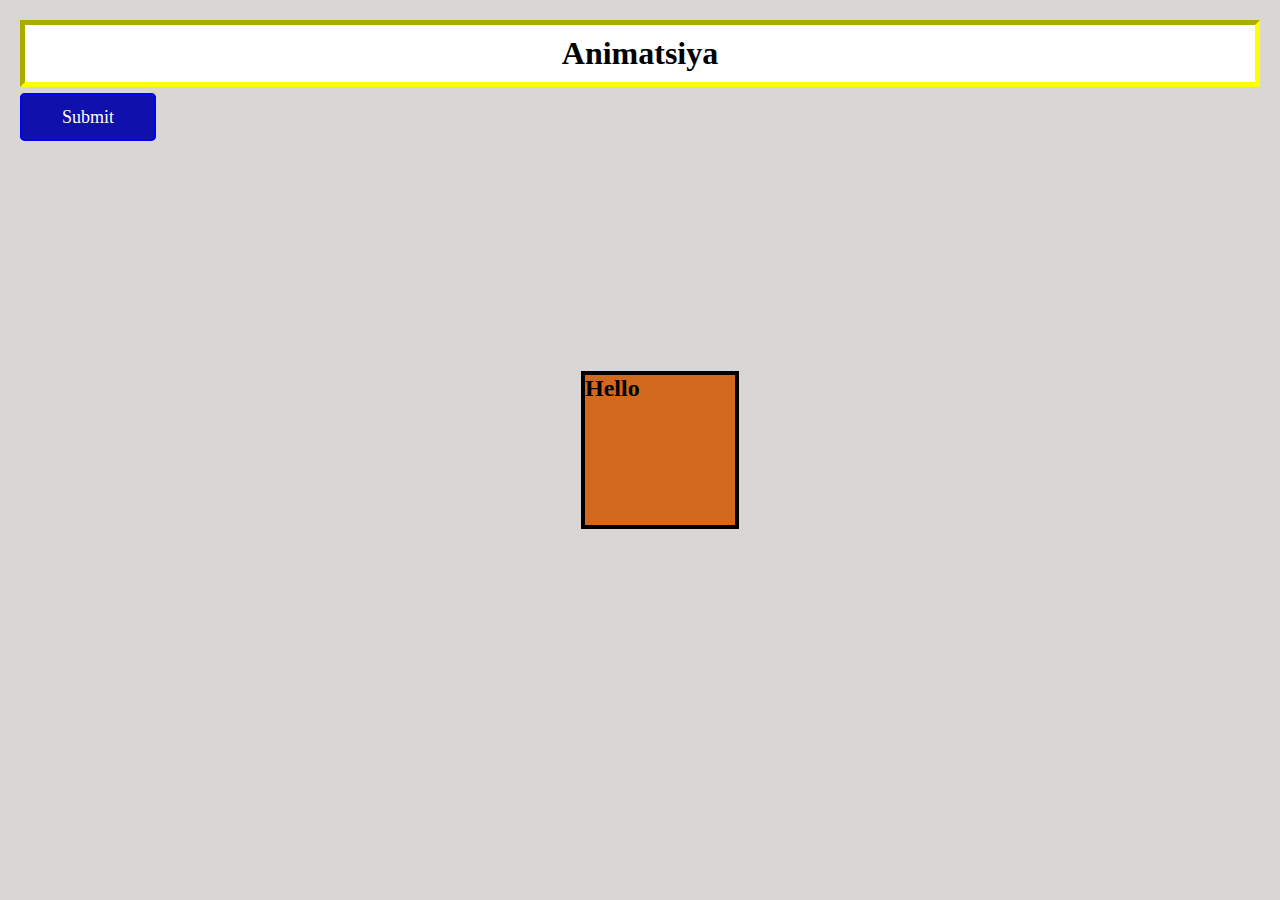
<file: index.html>
<!DOCTYPE html>
<head>
    <title>Animatsiya 1-dars</title>
    <meta charset="UTF-8">
    <link rel="stylesheet" href="animatsiya.css">
</head>
<body>
    <h1>
        Animatsiya
    </h1>
    <div class="ota">
        <div class="bola"><h2>Hello</h2></div>
    </div>
        <a href="#">Submit</a>
</body>
</html>
</file>
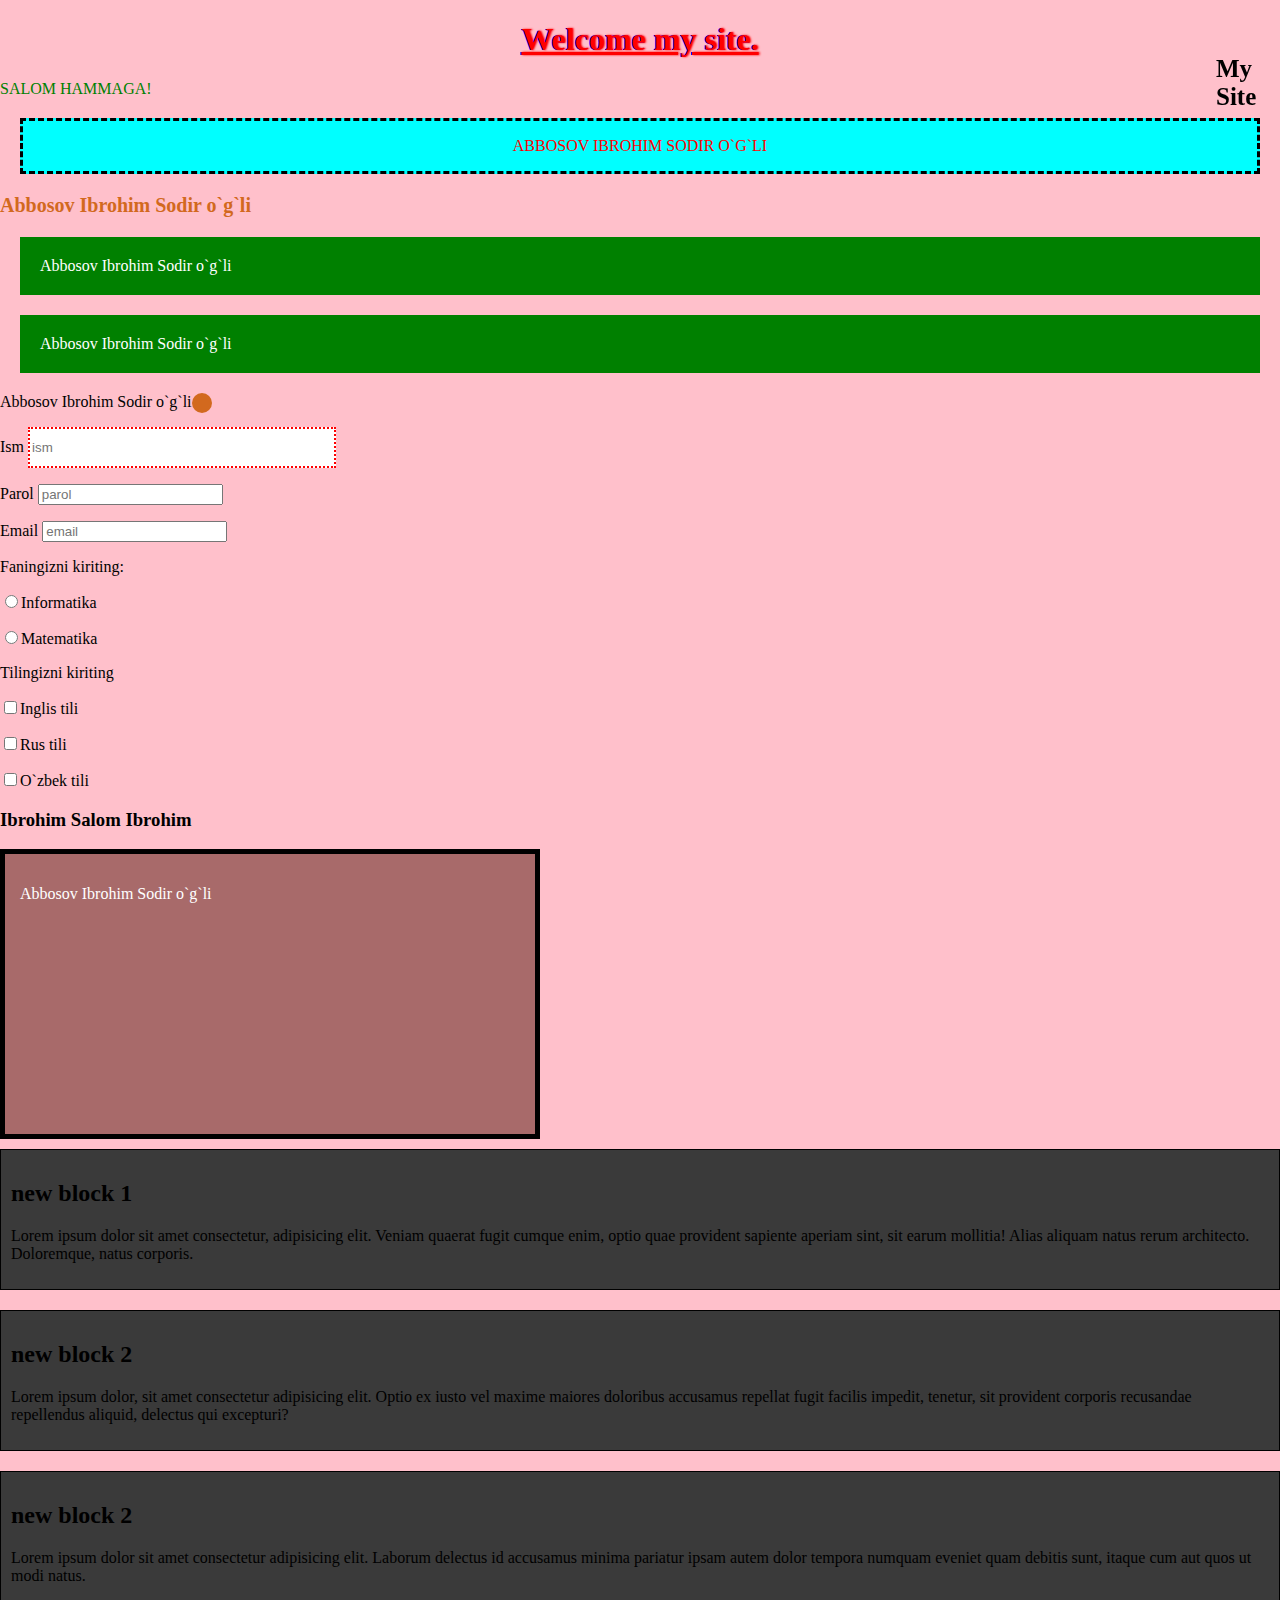
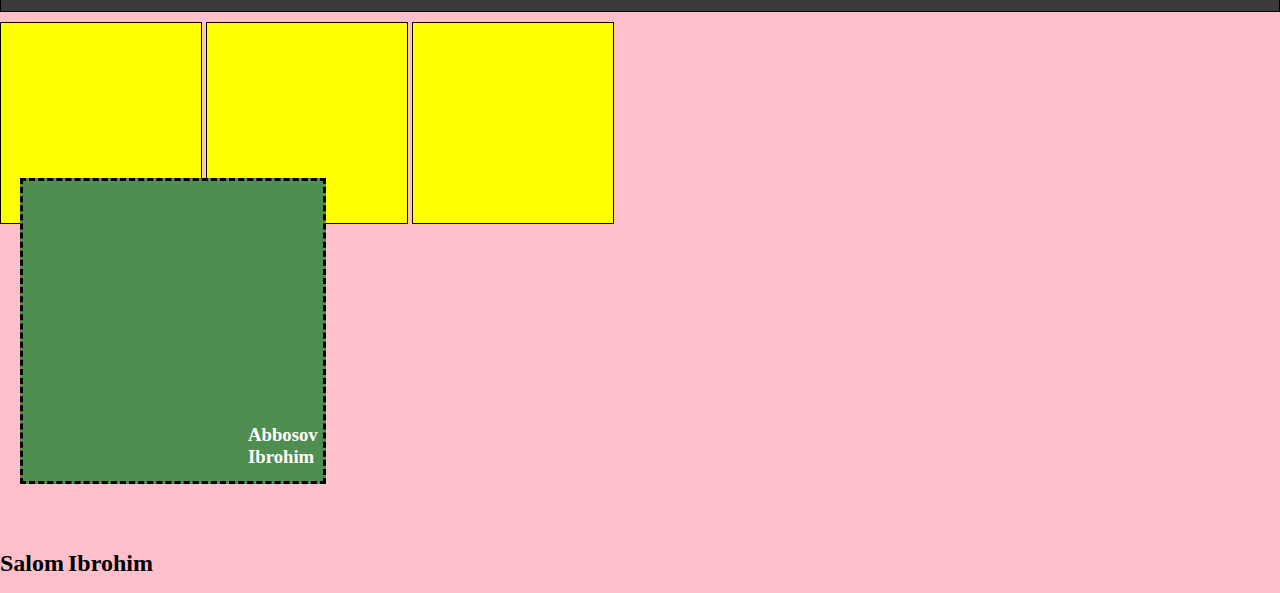
<file: a.html>
<!DOCTYPE html>
<html>
    <head>
        <meta charset="UTF-8">
        <link rel="stylesheet" href="style.css">
        <title>abbibr</title>
    </head>
    <body bgcolor="pink">
        <h4>My Site</h4>
        <h1 class="h1">
            Welcome my site.
        </h1>
        <p class="p">
            Salom hammaga!
        </p>
        <div class="box1">
            <p>
                Abbosov Ibrohim Sodir o`g`li
            </p>
        </div>
        <h2 id="heading">
            Abbosov Ibrohim Sodir o`g`li
        </h2>
        <div class="container">
        <div>
            Abbosov Ibrohim Sodir o`g`li
        </div>
            <div>
                Abbosov Ibrohim Sodir o`g`li
            </div>
        </div>
        <div class="div">
            Abbosov Ibrohim Sodir o`g`li
        </div>
        <form>
            <p>Ism <input type="text" name="nomi" placeholder="ism"></p>
            Parol <input type="password" name="pass" placeholder="parol">
            <p> Email <input type="email" name="email" placeholder="email"></p>
            <p>Faningizni kiriting:</p><input type="radio" name="fan">Informatika
            <p> <input type="radio" name="fan">Matematika</p>
            <p>Tilingizni kiriting </p> <input type="checkbox" name="inglis">Inglis tili
            <p> <input type="checkbox" name="rus">Rus tili</p>
            <p> <input type="checkbox" name="o`zbek">O`zbek tili</p>
        </form>
        <h3 class="h3">Salom</h3>
        <div class="box">
            <p>Abbosov Ibrohim Sodir o`g`li</p>
        </div>
        <div class="block">
            <h2> new block 1</h2>
            <p>Lorem ipsum dolor sit amet consectetur, adipisicing elit. Veniam quaerat fugit cumque enim, optio quae provident sapiente
            aperiam sint, sit earum mollitia! Alias aliquam natus rerum architecto. Doloremque, natus corporis.</p>
        </div>
        <div class="block">
            <h2> new block 2</h2>
            <p>Lorem ipsum dolor, sit amet consectetur adipisicing elit. Optio ex iusto vel maxime maiores doloribus accusamus repellat fugit
            facilis impedit, tenetur, sit provident corporis recusandae repellendus aliquid, delectus qui excepturi?</p>
        </div>
        <div class="block">
            <h2> new block 2</h2>
            <p>Lorem ipsum dolor sit amet consectetur adipisicing elit. Laborum delectus id accusamus minima
            pariatur ipsam autem dolor tempora numquam eveniet quam debitis sunt, itaque cum aut quos ut modi natus.</p>
        </div>
        <div class="clr"></div>
        <div class="bc"></div>
        <div class="bc"></div>
        <div class="bc"></div>
        <div class="pos">
            <h3>Abbosov Ibrohim</h3>
        </div>
        <p><h2 class="abc">Salom</h2>
        <h2 class="abc">Ibrohim</h2></p>
    </body>
</html>
</file>
<file: animatsiya.css>
body
{
    margin: 0;
    padding: 0;
    background-color: rgb(219, 214, 214);
}

h1
{
    margin: 20px;
    text-align: center;
    background-color: #fff;
    border: 5px inset yellow;
    padding: 10px 0;
}

.ota
{
    width: 150px;
    height: 150px;
    border: 4px solid #000;
    background-color: #fff;
    margin-left: 20px;
    position: absolute;
    top: 50%;
    left: 50%;
    transform: translate(-50%, -50%); 
}

.h2
{
    margin: 0;
}

.bola
{
    margin-top: -20px;
    width: 150px;
    height: 150px;
    background-color: chocolate;
    /* transform: rotate(57deg);  57 daraja buradi */ 
    /* transform-origin: 0% 0%;  uchidan ushlaydi */
    /* transform: skewX(20deg);  20 daraja qishaytiradi */
    /* transform: scale(0.5);  kichkina yoki kattalashtiradi */
    transition-duration: 1s; /* 1 sekund bajariladi */
    /* transition-property: width, color, background-color; */
    transition-delay: 0.5s;  /* 0.5 sekund kutadi keyin bajariladi */
    transition-timing-function:cubic-bezier(0.175, 0.885, 0.32, 1.275);
}

.ota:hover .bola
{
    transform:translate(200px, 100px);
    color: red;
    background-color: yellow;
}

a
{
    margin-left: 20px;
    padding: 12px 40px;
    font-size: 18px;
    background-color: rgb(16, 16, 173);
    border-radius: 5px;
    color: #fff;
    text-decoration: none;
    border: 2px solid blue;
    transition-duration: .5s;
    transition-property: background-color, color;
}

a:hover
{
    color: blue;
    background-color: #fff;
}
</file>
<file: style.css>
body
{
    margin: 0px;
    padding: 0px;
}
h4
{
    /* fixed bu mishkani paska tushirsa ham uyam tushadi */
    position: fixed;
    font-size: 25px;
    left:95%;
}

h4:hover
{
    color:red;
    font-size: 35px;
    text-decoration: underline;
}

/* .content
{
    width: 50px;
    height: 50px;
    margin: auto;
    background: red;
} */

.box1
{
    width: 100%x;
    height: 50px;
    margin: 15px;
    margin: 20px;
    background:cyan;
    border-style: dashed;
}

.box1 p
{
    color:red;
    text-align: center;
    text-transform:uppercase;
}

.h1
{
    color:red;
    text-align: center;
    text-shadow: -1px 0px blue, 1px 0px 2px red;
    text-decoration: underline;
}

.p
{
    text-transform:uppercase;
    color: green;
}
#heading
{
    color:chocolate;
    font-size: 20px;
}
.red
{
    color:red;
}
input[type="text"]
{
    height: 35px;
    border: 2px dotted red;
    width: 300px;
}
/*
> shu belgi hammasiga tegishli blok yopilgunicha
+ shu belgi blok yopilib boshqa blok ochilsa shunga tegishli
*/
.container > div 
{
    background: green;
    margin: 20px;
    padding: 20px;
    color: white;
}
/* hover bu mishkani olib borganda
rangi o`zgarishidir
*/ 
.h3:hover
{
    color:red;
}
.h3::after
{
    content: " Ibrohim";
}
/*
agar before bilan after contentiga rang berilsa qizil ularga ta`sir qilmaydi
*/
.h3::before
{
    content: "Ibrohim ";
}
.div::after
{
    content: " ";
    position: absolute;
    width: 20px;
    height: 20px;
    background:chocolate;
    border-radius: 50%;
}
.block
{
    float: left;
    /* float: left; new block 1 chapdam
    new block 2 o`ngdan 50% joyni egallaydi */
    width: 33,3%;
    padding: 10px;
    box-sizing: border-box;
    margin: 10px 0px;
    border: 1px solid black;
    background-color:rgb(58, 58, 58);
}
.clr
{
    clear: both;
}
.box
{
    width: 500px;
    height: 250px;
    background-color:rgb(168, 106, 106);
    color: white;
    padding: 15px;
    border: 5px solid black;
}
.abc
{
    /* display inline bu 2 ta satrni bitta qilib beradi
    hozir natija yonma-yon Salom Ibrohim chiqadi */
    display: inline;
}
.bc
{
    width: 200px;
    height: 200px;
    background-color: yellow;
    /* inline-block bu blocklarni
    yonma-yon qilib beradi */
    display: inline-block;
    border: 1px solid black;
}
.pos
{
    width: 300px;
    height: 300px;
    border: 3px dashed black;
    background-color: rgb(80, 141, 80);
    position: relative;
    top: -50px;
    left: 20px;
}
.pos h3
{
    color: white;
    position: absolute;
    top: 75%;
    left: 75%;
}
</file>
